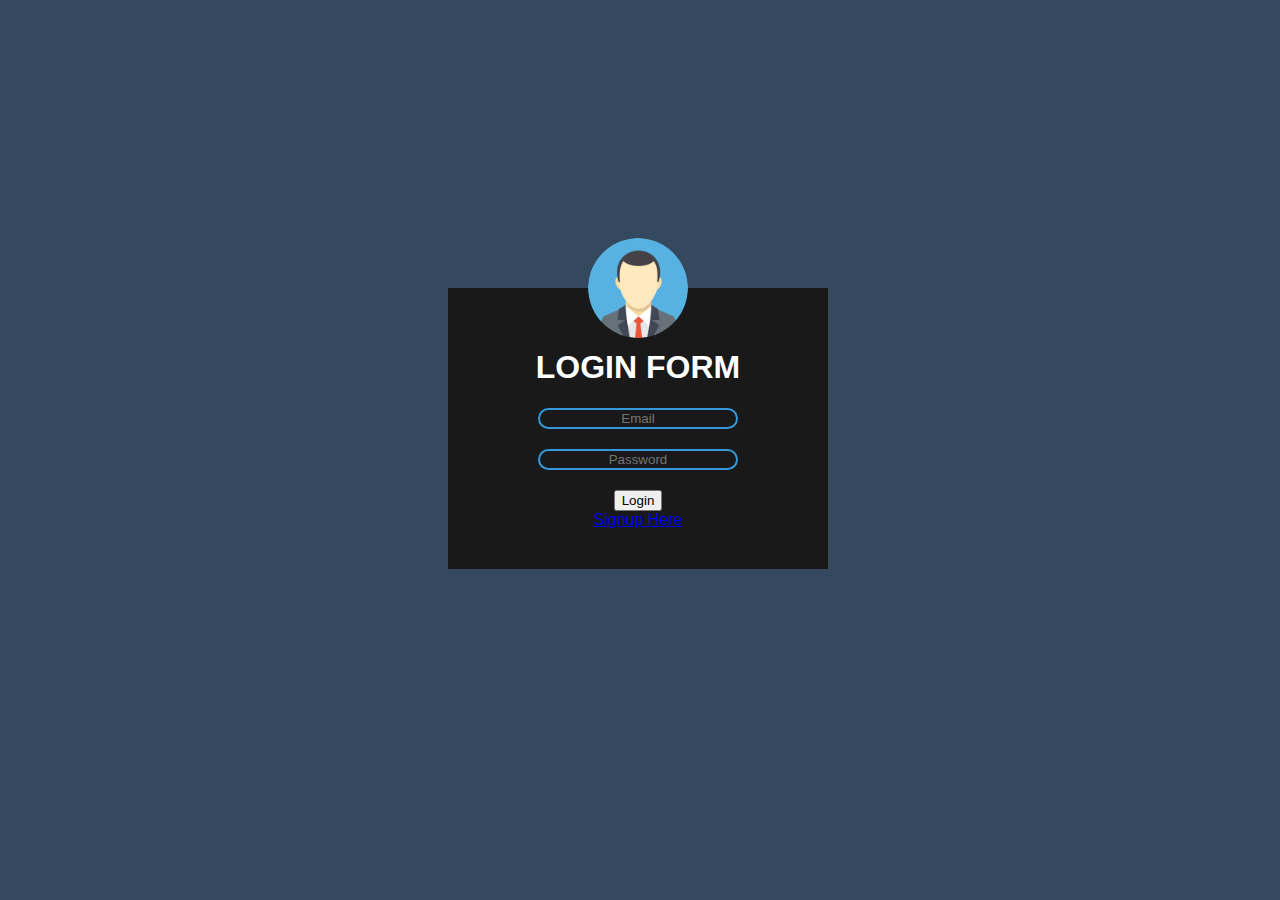
<file: login.html>
<html>
<head>
<link href="style.css" rel="stylesheet">
</head>
<body>
<form class="box" action="login.php" method="post">
<img src="avatar.png" class="avatar"/>
<h1>Login Form</h1>
<input type="text" name="s" placeholder="Email">
<input type="password" name="h" placeholder="Password">
<input type="submit" name="f" value="Login"><br> 
<a href="registration.html">Signup Here</a>
 </form>
</body>
</html>
</file>
<file: style.css>
body
{
font-family:sans-serif;
background:#34495e;
}

.box
{
width:300px;
padding:40px;
position:absolute;
top:32%;
left:35%;
background:#191919;
text-align:center;
}
.avatar
{
height:100px;
width:100px;
border-radius:50%;
position:absolute;
top:-50px;
left:calc(50% - 50px);
}
.box h1
{
color:white;
text-transform:uppercase;
font-weight:bold;
}

.box input[type="text"],.box input[type="password"]
{
background:none;
display:block;
margin:20px auto;
text-align:center;
border:2px solid #3498db;
padding:40px,10px;
width:200px;
outline:none;
color:white;
border-radius:24px;
transition:0.5s;
}

.box input[type="text"]:focus,.box input[type="password"]:focus
{
width:280px;
height:40px;
border-color:#2ecc71;
}

.box input[type="button"]
{
background:none;
margin:20px auto;
text-align:center;
border:2px solid #2ecc71;
padding:14px,40px;
outline:none;
color:white;
border-radius:24px;
cursor:pointer;
}

.box input[type="button"]:hover
{
background:#2ecc71;
width:80px;
height:30px;
transition:1s;
}
</file>
